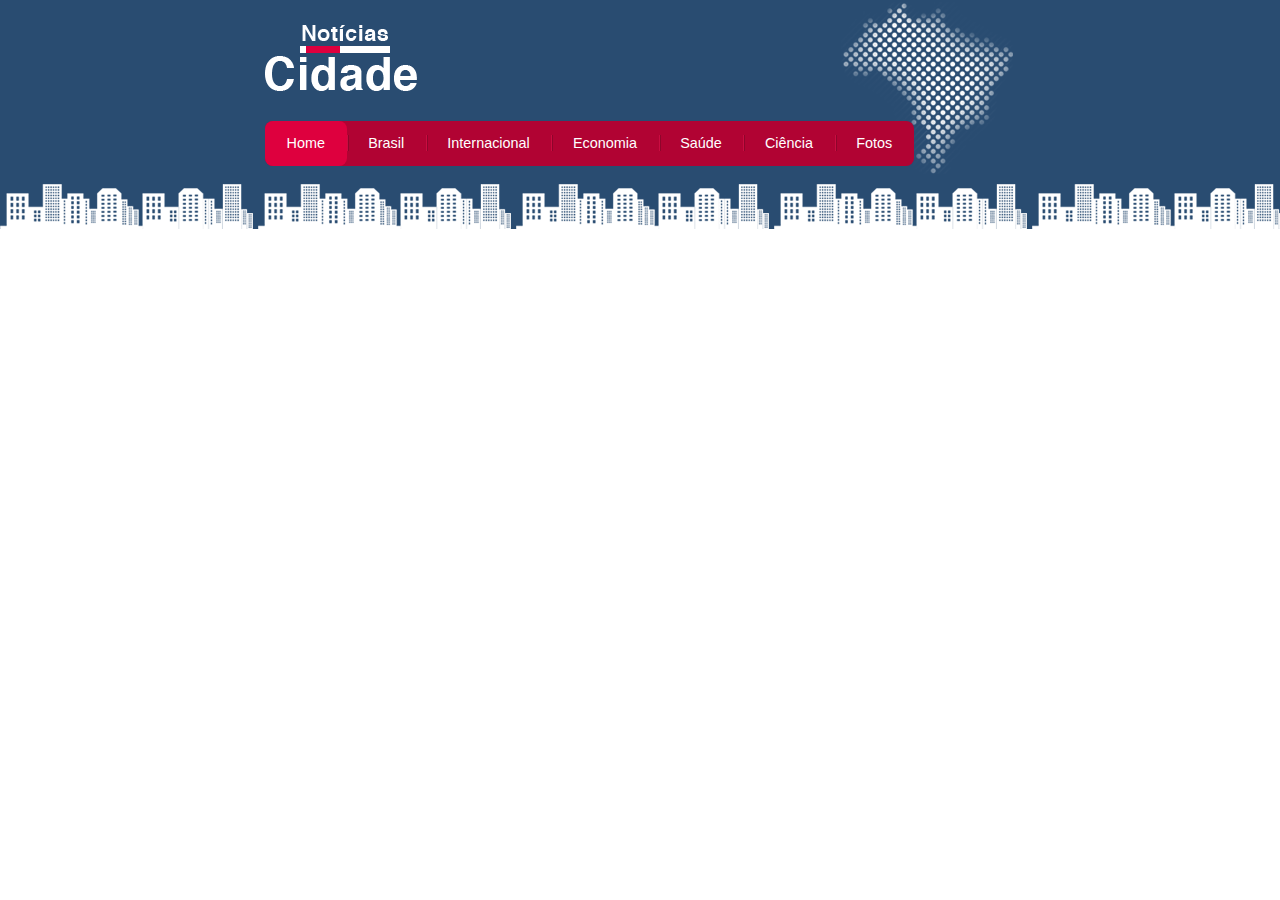
<file: Desenvolvimento Web/CSS3 avançado e intermediario/ProjetoSiteNoticia/index.html>
<!DOCTYPE html>
<html lang="br">
<head>
  <meta charset="UTF-8"> 
  
  <!-- estilo css -->
  <link rel="stylesheet" type="text/css" href="style/style.css" >
  <meta http-equiv="X-UA-Compatible" content="IE=edge">
  <meta name="viewport" content="width=device-width, initial-scale=1.0">
 
  <title>Document</title>
</head>
<body class="home">
  <div id="container">
    <div id="topo">
      <h1 class="logo">Notícias Cidades</h1>
      <ul id="navegacao">
        <li class="primeiro">
          <a id="home" href="index.html">Home</a>
        </li>
        <li>
          <a id="brasil" href="">Brasil</a>
        </li>
        <li>
          <a id="internacional" href="">Internacional</a>
        </li>
        <li>
          <a id="economia" href="">Economia</a>
        </li>
        <li>
          <a id="saude" href="">Saúde</a>
        </li>
        <li>
          <a id="ciencia" href="">Ciência</a>
        </li>
        <li>
          <a id="fotos" href="">Fotos</a>
        </li>
      </ul>
    </div>
  </div>
</body>
</html>
</file>
<file: Desenvolvimento Web/CSS3 avançado e intermediario/ProjetoSiteNoticia/style/style.css>
/* estilo global */
*{ 
  margin:0;
  padding:0;
}
/*  corpo da página */
body {
  font-family: "Trebuchet MS", Helvetica, sans-serif;
  background: #fff url(../images/fundo.png) repeat-x
}
/*  módulo central */
#container{
  width: 750px;
  margin: auto;
  /* border: 1px solid red; */
}
/* topo */
#topo{
  height: 150px;
  background: url(../images/detalhe-topo.png) no-repeat right top;
  padding-top: 25px;
  /* border: 1px solid red; */
}
/* Logo */
.logo {
  width:152px;
  height: 66px;
  background: url(../images/logo.png) no-repeat center;
  text-indent: -3000px;
}
/*  Barra de navegação  global */
ul {
  margin: 0;
  padding: 0;
  list-style: none;
}
/* Navegação topo */
#topo ul {
  margin-top: 30px;
  background: #b10333;
  float: left;
  border-radius: 8px;
  -webkit-border-radius: 8px;
  -moz-border-radius: 8px;
  -ms-border-radius: 8px;
  -o-border-radius: 8px;
}

#topo ul li {
  float: left;
}

#topo ul li a {
  font-size: 0.9em;
  display: block;
  padding: 0.5em 1.5em;
  line-height: 2.1em;
  text-decoration: none;
  color: #fff;
  background: url(../images/divisor.png) no-repeat left center;
}

#topo ul .primeiro a {
  background: none;
}

#topo ul a:hover {
  color: #69001d;
}

body.home #navegacao  a#home,
body.brasil #navegacao  a#brasil,
body.internacional #navegacao  a#internacional,
body.economia #navegacao  a#economia,
body.saude #navegacao  a#saude,
body.ciencia #navegacao  a#ciencia,
body.fotos #navegacao  a#fotos {
  color: #fff;
  background:#de003e;
  cursor: text;
  border-radius: 8px;
  -webkit-border-radius: 8px;
  -moz-border-radius: 8px;
  -ms-border-radius: 8px;
  -o-border-radius: 8px;
}
</file>
